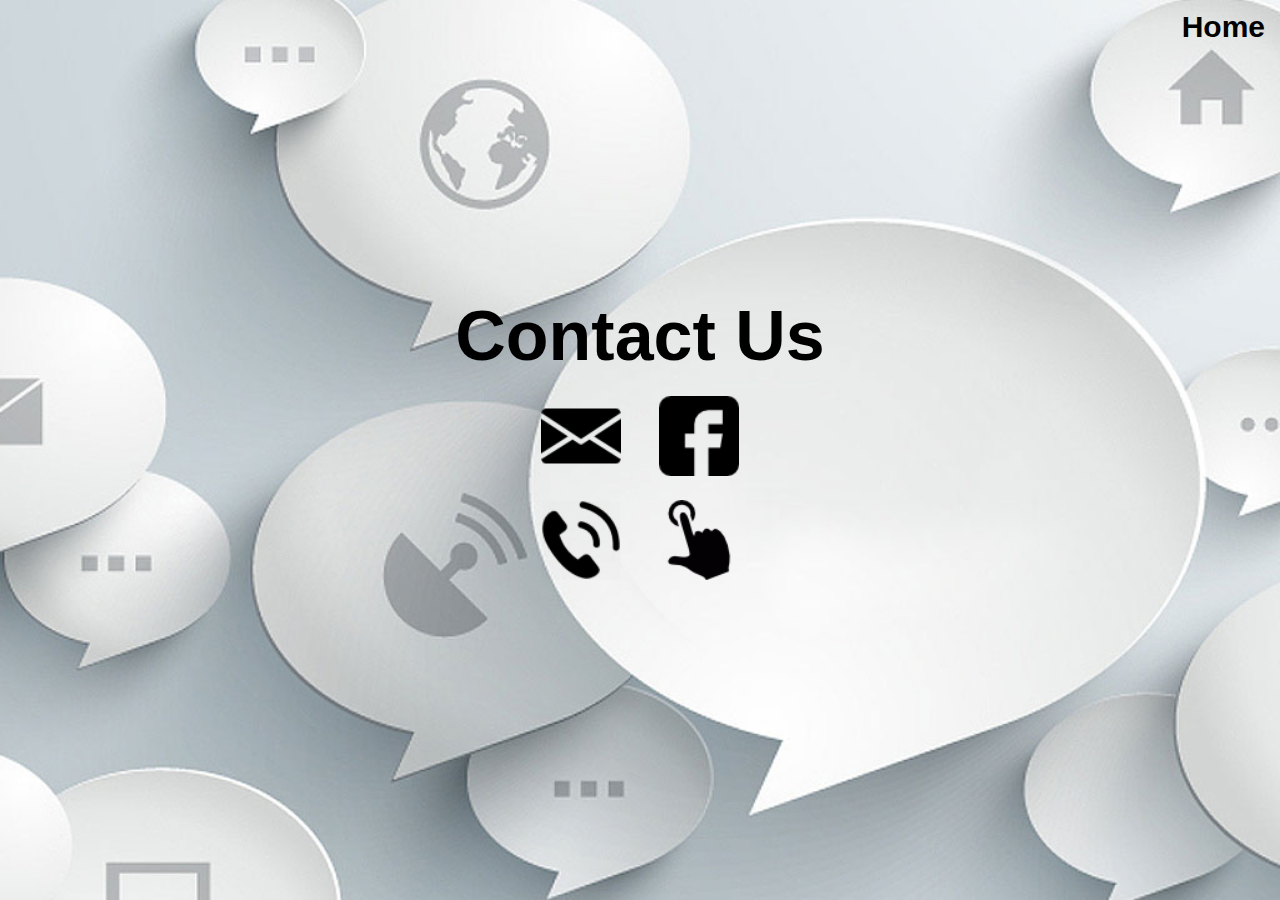
<file: contact.html>
﻿<!DOCTYPE html>

<html lang="en" xmlns="http://www.w3.org/1999/xhtml">
<head>
    <meta charset="utf-8">
    <meta name="viewport" content="width=device-witdh, initial scale=1">
    <title>Registration Form</title>
    <link rel="stylesheet" type="text/css" href="style.css">
</head>
<body>
	<a class="contact_home" href="websiteko.html" >Home</a>
	<section class="contactus">
		<p>Contact Us</p>

		<div class="contact_img">
			<a href="#"><img src="email.png" alt="email icon" /></a>
			<a href="#"><img src="facebook.png" alt="facebook icon" /></a>
			<a href="#">	<img src="contact_icon.png" alt="contact icon" /></a>
			<a href="#"><img src="hands.png" alt="hand icon" /></a>
			
		
			
		</div>
	</section>
</body>
</html>
</file>
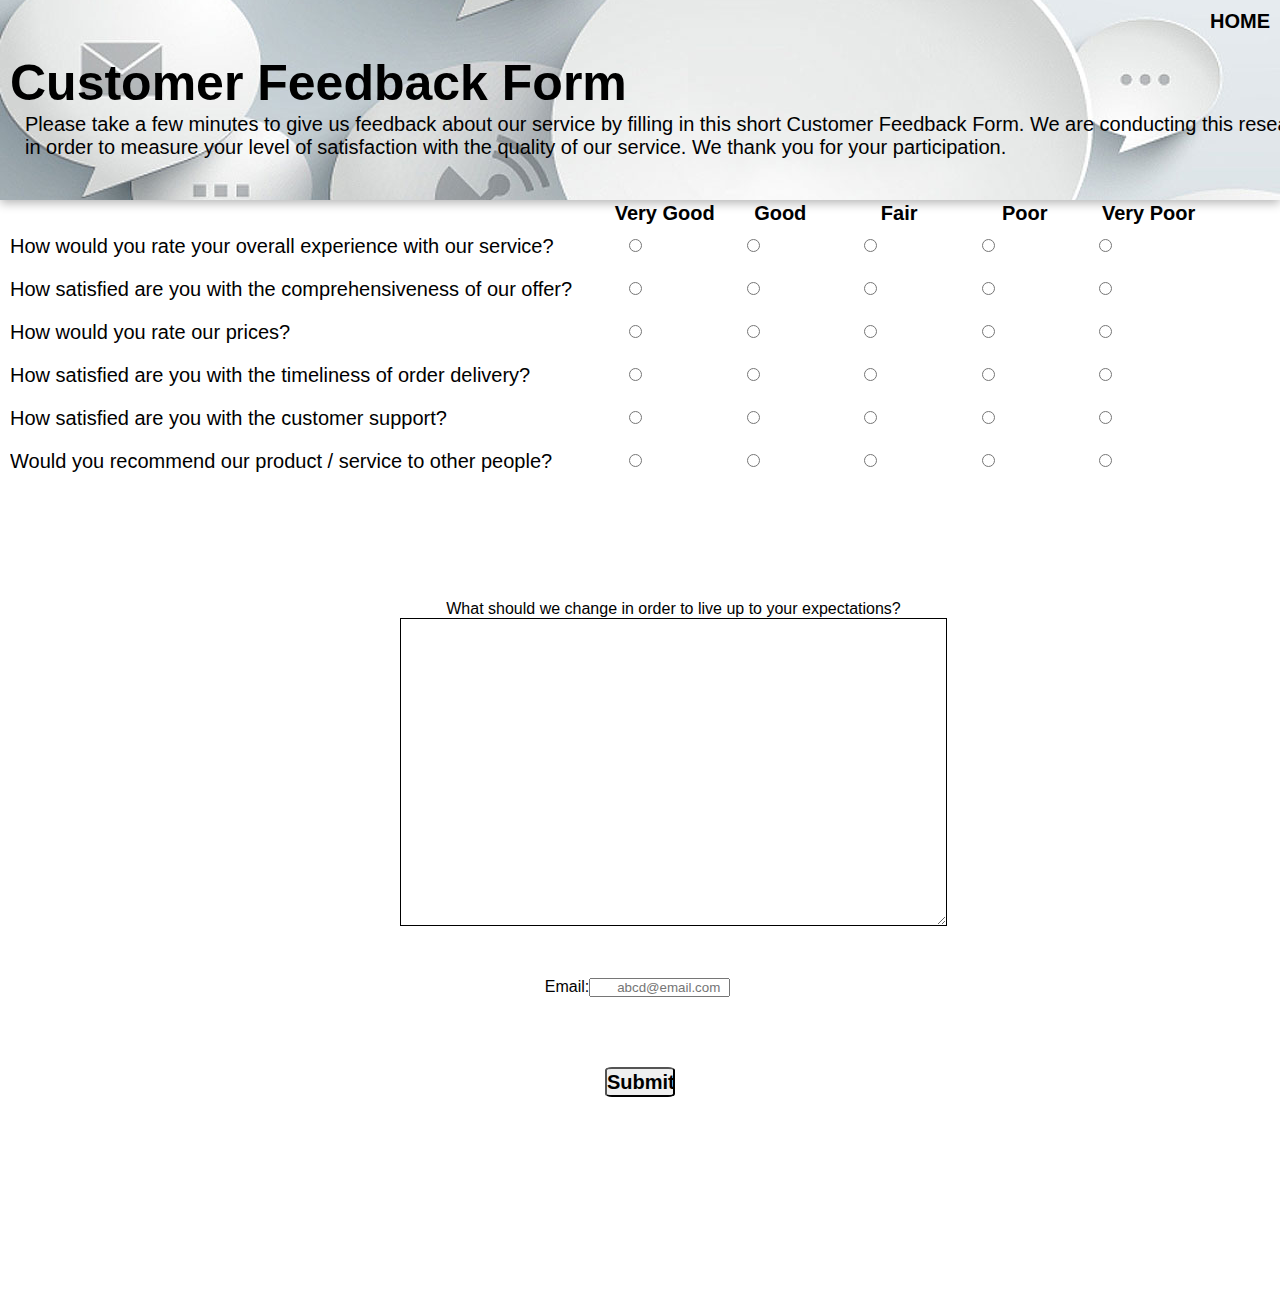
<file: feedbackform.html>
<!DOCTYPE HTML>

<html>
     <head>
  <title>Feedback Form</title>

     <link rel="stylesheet" type="text/css" href="style.css">
</head>

<body class="feed_form">
<form >
	<div class="feedbg">
		<div id="homelink">  <a href="websiteko.html">HOME</a></div>

		<div class="feedtitle">
			<h1>Customer Feedback Form</h1>
			<p>
				Please take a few minutes to give us feedback about our service by filling in this short Customer Feedback Form.
				We are conducting this research in order
				to measure your level of satisfaction with the quality of our service. We thank you for your participation.
			</p>
		</div>
	</div>
<hr>

<div>
	<div class="rate">
		<ul class="rating">
			<li>Very Good</li>
			<li class="rating2"> Good</li>
			<li class="rating3"> Fair</li>
			<li class="rating4"> Poor</li>
			<li class="rating5"> Very Poor</li>
		</ul>
	</div>

	<div class="questions">
		<div class="question">
			<p>How would you rate your overall experience with our service?</p>
			<div class="rbuttons">
				<input type="radio" id="Very_Good" name="rating1" value="Very Good">
				<input type="radio" id="Good" name="rating" value="Good">
				<input type="radio" id="Fair" name="rating" value="Fair">
				<input type="radio" id="Poor" name="rating" value="Poor">
				<input type="radio" id="Very_Poor" name="rating" value="Very Poor">
			</div>
		</div>
		<div class="question">
			<p>How satisfied are you with the comprehensiveness of our offer?</p>
			<div class="rbuttons">
				<input type="radio" id="Very_Good" name="rating1" value="Very Good">
				<input type="radio" id="Good" name="rating1" value="Good">
				<input type="radio" id="Fair" name="rating1" value="Fair">
				<input type="radio" id="Poor" name="rating1" value="Poor">
				<input type="radio" id="Very_Poor" name="rating1" value="Very Poor">
			</div>
		</div>
		<div class="question">
				<p>How would you rate our prices?</p>
			<div class="rbuttons">
				<input type="radio" id="Very_Good" name="rating2" value="Very Good">
				<input type="radio" id="Good" name="rating2" value="Good">
				<input type="radio" id="Fair" name="rating2" value="Fair">
				<input type="radio" id="Poor" name="rating2" value="Poor">
				<input type="radio" id="Very_Poor" name="rating2" value="Very Poor">
			</div>
		</div>
		<div class="question">
			<p>How satisfied are you with the timeliness of order delivery?</p>
			<div class="rbuttons">
				<input type="radio" id="Very_Good" name="rating3" value="Very Good">
				<input type="radio" id="Good" name="rating3" value="Good">
				<input type="radio" id="Fair" name="rating3" value="Fair">
				<input type="radio" id="Poor" name="rating3" value="Poor">
				<input type="radio" id="Very_Poor" name="rating3" value="Very Poor">
			</div>
		</div>
		<div class="question">
			<p>How satisfied are you with the customer support?</p>
			<div class="rbuttons">
				<input type="radio" id="Very_Good" name="rating4" value="Very Good">
				<input type="radio" id="Good" name="rating4" value="Good">
				<input type="radio" id="Fair" name="rating4" value="Fair">
				<input type="radio" id="Poor" name="rating4" value="Poor">
				<input type="radio" id="Very_Poor" name="rating4" value="Very Poor">
			</div>
		</div>
		<div class="question">
			<p>Would you recommend our product / service to other people?</p>
			<div class="rbuttons">
				<input type="radio" id="Very_Good" name="rating5" value="Very Good">
				<input type="radio" id="Good" name="rating5" value="Good">
				<input type="radio" id="Fair" name="rating5" value="Fair">
				<input type="radio" id="Poor" name="rating5" value="Poor">
				<input type="radio" id="Very_Poor" name="rating5" value="Very Poor">
			</div>
		</div>

	</div>

	<div class="text_area">
		<p>What should we change in order to live up to your expectations?</p>
		
<textarea id="text" name="feedback" rows=20 cols=60 wrap>
    </textarea>
	</div>
<div class="submit-email">
		<div class="email-txt">
			<p>Email:</p>
			<input type="text" placeholder="       abcd@email.com" name="txt" size="15" required>
		</div>
		<div class="button2"><button type="Submit" >Submit</button></div>
	</div>

</div>
        </form>
</body>

</html>
</file>
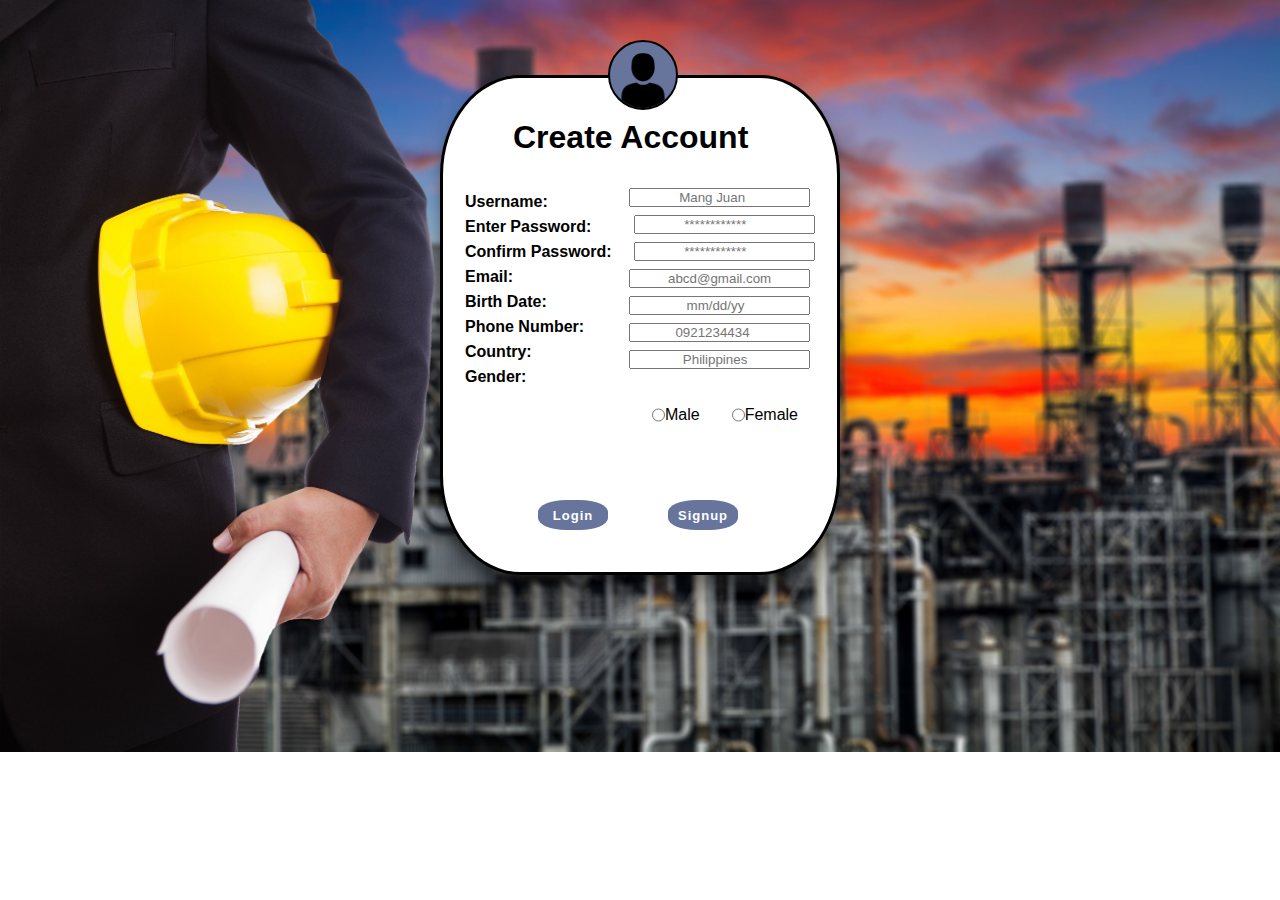
<file: registration form.html>
﻿<!DOCTYPE HTML>

<html>

<head>

    <meta charset="utf-8">
     <meta name="viewport" content="width=device-witdh, initial scale=1">
     <title>Registration Form</title>
     <link rel="stylesheet" type="text/css" href="style.css">
</head>

<body class="loginbg">  
 
  <form>
      <div class="reg_form">
          <div class="manbg1"> <img src="man-user.png" alt="logo" /></div>
          <h1>Create Account</h1>

          <div class="fields">

              <div class="input2">
                  <p>Username:</p>
                  <p>Enter Password:</p>
                  <p>Confirm Password:</p>
                  <p>Email:</p>
                  <p>Birth Date:</p>
                  <p>Phone Number:</p>
                  <p>Country:</p>
                  <p>Gender: </p>
              </div>

              <div class="input3">
                  <input type="text" placeholder="             Mang Juan" >
                  <input type="password" placeholder="             ************" >
                  <input type="password" placeholder="             ************" >
                  <input type="text" placeholder="          abcd@gmail.com" >
                  <input type="text" placeholder="               mm/dd/yy" >
                  <input type="text" placeholder="            0921234434" >
                  <input type="text" placeholder="              Philippines" >
              </div>

          </div>
          <div class="gender">

              <input type="radio" name="gender" data="male" required wrap>Male&emsp;&emsp;
              <input type="radio" name="gender" data="female" required wrap>Female
          </div>


          <div class="buttons1">
              <button type="button" onclick="button2Function()">Login</button>
              <button type="Submit">Signup</button>
          </div>

      </div>

   </form>
    <script>
function button2Function() {
  location.replace('index.php')
}
</script>
</body>

</html>
</file>
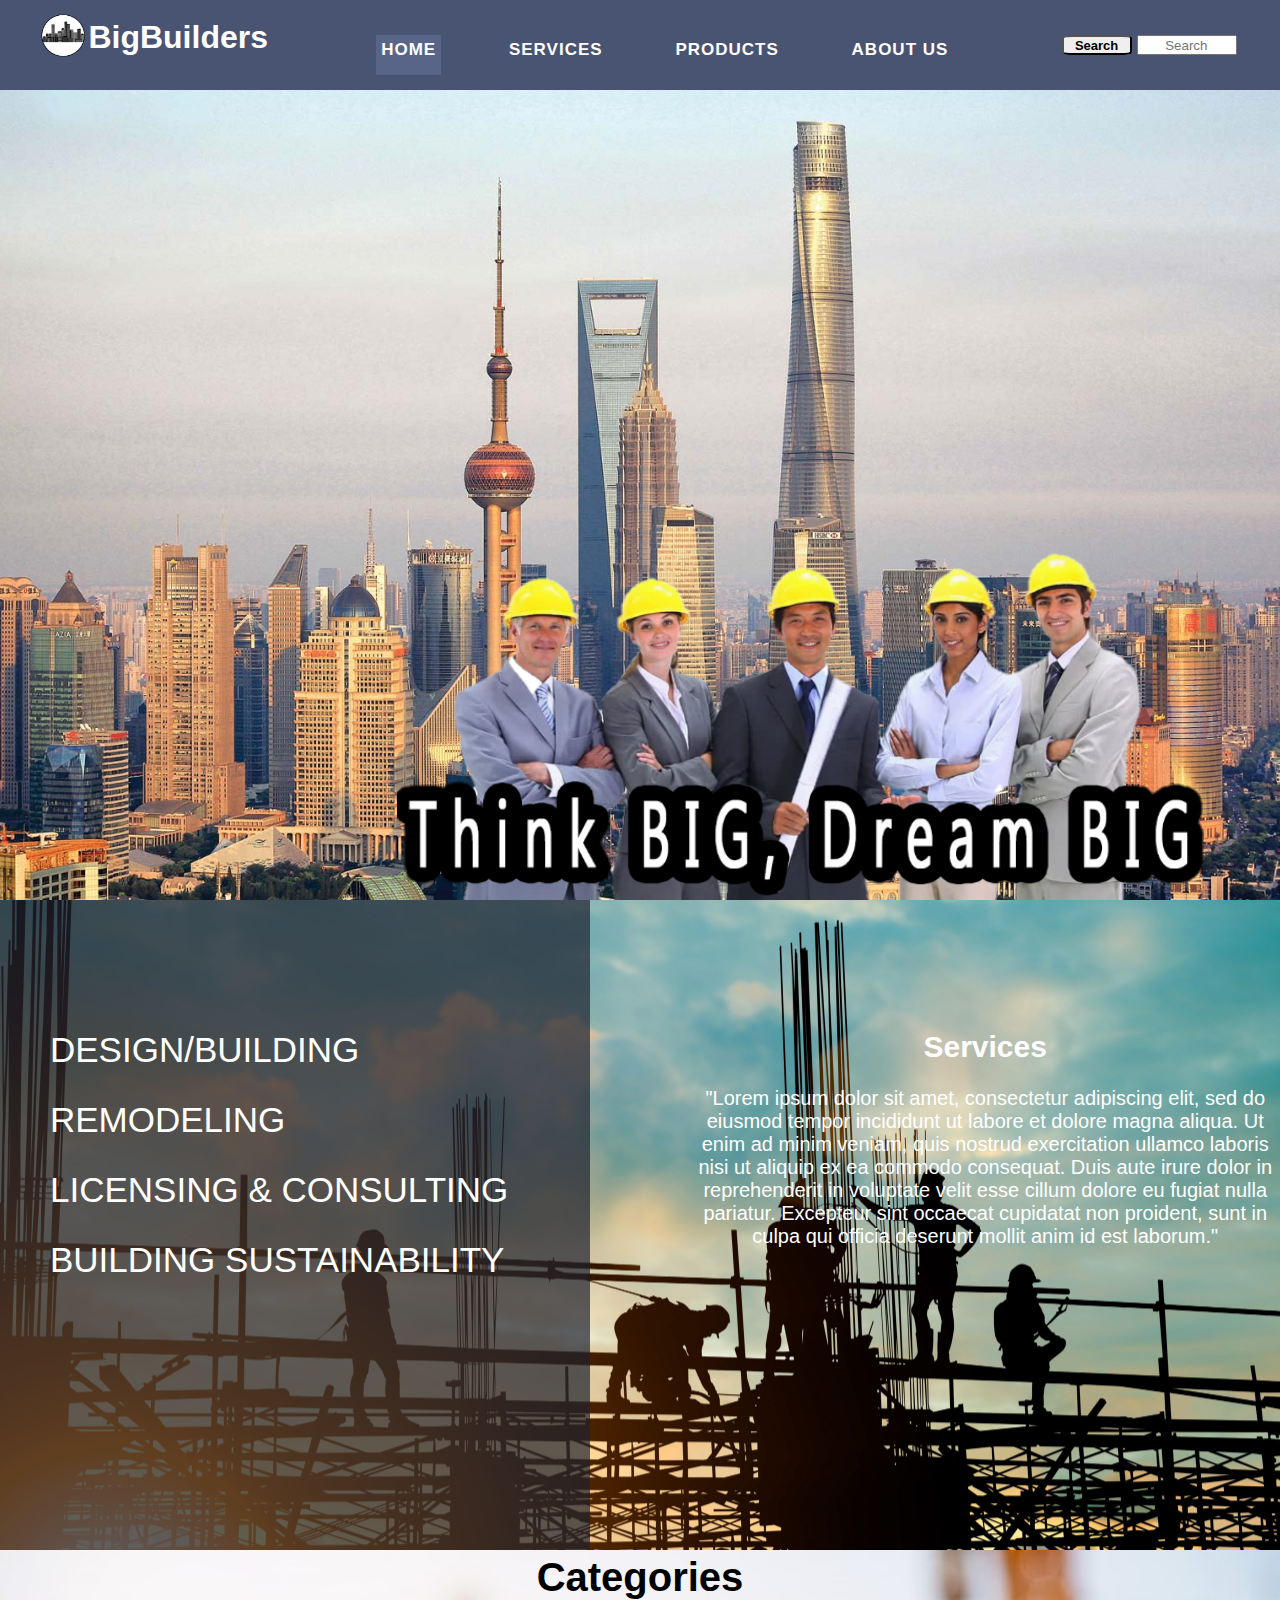
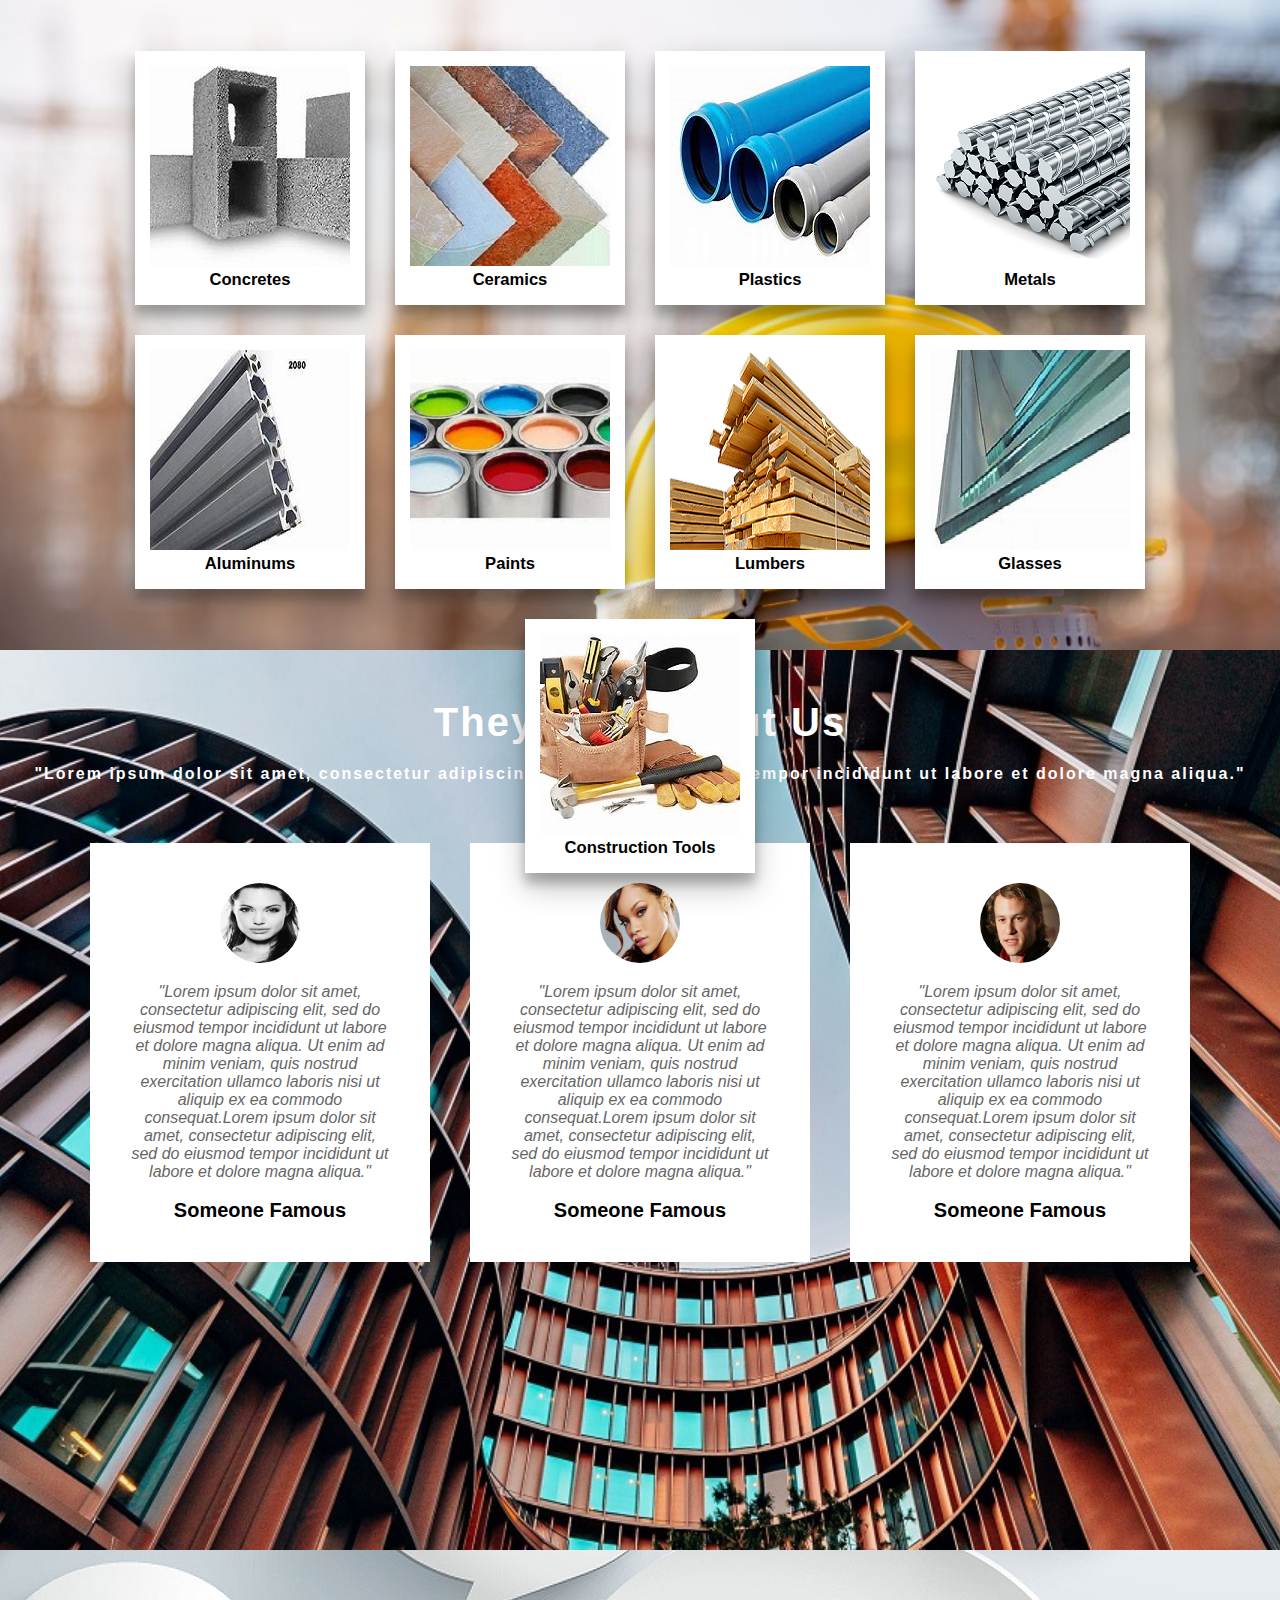
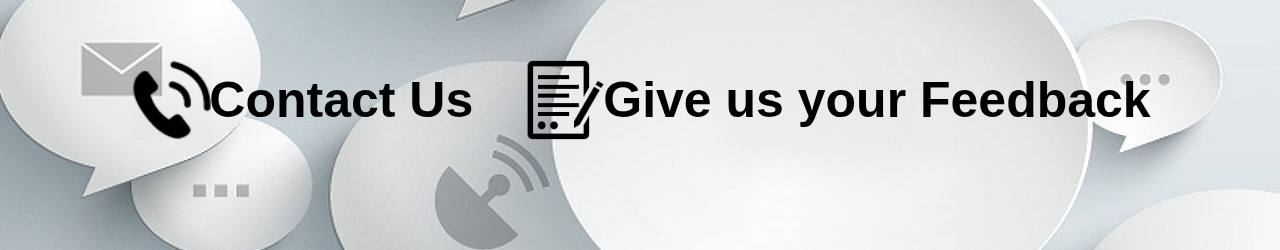
<file: websiteko.html>
<?php session_start(); /* Starts the session */

if(!isset($_SESSION['UserData']['Username'])){
	header("location:index.php");
	exit;
}
?>

<!DOCTYPE HTML>

<html Lang="en">

<head>
    <meta charset="UTF-8" />
<meta name="viewport" content="width=device-width,initial-scale=1.0"/>
<meta http-equiv="X-UA-Compatible" content="ied=edge"/>
<link rel="stylesheet" type="text/css" href="style.css">

</head>

<body>

	<nav>
		<div class="logo">
			<img src="logo.png" alt="logo"/>
			<h1>BigBuilders</h1>
		</div>

		<ul class="nav-links">
			<li><a data-page="Home" href="#Home">HOME</a>  </li>
			<li><a data-page= "Services" href="#Services">SERVICES</a>  </li>
			<li><a data-page= "Category" href="#Category">PRODUCTS</a>  </li>
			<li><a data-page= "AboutUs" href="#AboutUs">ABOUT US</a>    </li>
			<div class="bubble"></div>
		</ul>
		<div class="search">
			<button type="Submit">Search</button>
			<input type="text" placeholder="&emsp;&emsp;Search">
		</div>

		<div class="burger">
			<div class="line1"></div>
			<div class="line2"></div>
			<div class="line3"></div>

		</div>
	</nav>

	<main>
		<!-- HOME SECTION-->
		<section class="Home" id="Home">


			<img class="man" src="mans.png" alt="man">



		</section>
		<!--HOME SECTION-->


		<!-- SERVICES SECTION-->

		<section class="Services" id="Services">
			<ul class="service">
				<li><a href="#">DESIGN/BUILDING</a>  </li>
				<li><a href="#">REMODELING</a>  </li>
				<li><a href="#">LICENSING & CONSULTING</a>  </li>
				<li><a href="#">BUILDING SUSTAINABILITY</a>    </li>
			</ul>
			<div class="description">
				<h2>Services</h2>

				<br>
				"Lorem ipsum dolor sit amet, consectetur adipiscing elit, sed do eiusmod tempor incididunt ut labore et dolore magna aliqua.
				Ut enim ad minim veniam, quis nostrud exercitation ullamco laboris nisi ut aliquip ex ea commodo consequat.
				Duis aute irure dolor in reprehenderit in voluptate velit esse cillum dolore eu fugiat nulla pariatur.
				Excepteur sint occaecat cupidatat non proident, sunt in culpa qui officia deserunt mollit anim id est laborum."

			</div>
		</section>
			<!--SERVICES SECTION-->


		<!-- PRODUCTS  SECTION-->

		<section class="Category" id="Category">
			<div class="title">
				<h4>Categories</h4> <br><br>
			</div>
			<div class="content" id="content">

				<div class="box">
					<div class="imgbx">
						<a href="#">
							<img src="metal.png" alt="metal products">
						</a>
					</div>
					<div class="text">
						<h5>Metals</h5>
					</div>
				</div>
				<div class="box">
					<div class="imgbx">
						<a href="#">
							<img src="plastic.jpg" alt="plastic products">
						</a>
					</div>
					<div class="text">
						<h5>Plastics</h5>
					</div>
				</div>
				<div class="box">
					<div class="imgbx">
						<a href="#">
							<img src="ceramics.jpg" alt="ceramic products">
						</a>
					</div>
					<div class="text">
						<h5>Ceramics</h5>
					</div>
				</div>
				<div class="box">
					<div class="imgbx">
						<a href="#">
							<img src="concrete.jpg" alt="concrete products">
						</a>
					</div>
					<div class="text">
						<h5>Concretes</h5>
					</div>
				</div>
				<div class="box">
					<div class="imgbx">

						<a href="#">
							<img src="glass.jpg" alt="glass products">
						</a>
					</div>
					<div class="text">
						<h5>Glasses</h5>
					</div>
				</div>
				<div class="box">
					<div class="imgbx">
						<a href="#">
							<img src="lumber.png" alt="lumber products">
						</a>
					</div>
					<div class="text">
						<h5>Lumbers</h5>
					</div>
				</div>
				<div class="box">
					<div class="imgbx">
						<a href="#">
							<img src="paint.jpg" alt="paint products">
						</a>
					</div>
					<div class="text">
						<h5>Paints</h5>
					</div>
				</div>
				<div class="box">
					<div class="imgbx">
						<a href="#">
							<img src="aluminum.jpg" alt="aluminum products">
						</a>
					</div>
					<div class="text">
						<h5>Aluminums</h5>
					</div>
				</div>
				<div class="box">
					<div class="imgbx">
						<a href="#">
							<img src="tools.jpg" alt="tools">
						</a>
					</div>
					<div class="text">
						<h5>Construction Tools</h5>
					</div>
				</div>

			</div>
		</section>

		<!-- PRODUCT SECTION-->
		<!-- ABOUT US SECTION-->

		<section class="AboutUs" id="AboutUs">
			
			<div class="testimonies">
				<h4> They Said About Us </h4>
				<p>
					"Lorem ipsum dolor sit amet, consectetur adipiscing elit,
					sed do eiusmod tempor incididunt ut labore et dolore magna aliqua."
				</p>
			</div>
				<div class="contents">
					<div class="boxes">
						<div class="imgbxes">
							<img src="1.jpg" alt="someone famous" />
						</div>
						<div class="txt">
							<p>
								"Lorem ipsum dolor sit amet, consectetur adipiscing elit, sed do eiusmod tempor incididunt ut labore et dolore magna aliqua.
								Ut enim ad minim veniam, quis nostrud exercitation ullamco laboris nisi ut aliquip ex ea commodo consequat.Lorem ipsum dolor
								sit amet, consectetur adipiscing elit, sed do eiusmod tempor incididunt ut labore et dolore magna aliqua."
							</p><br>
							<h8>Someone Famous</h8>
						</div>
					</div>
					<div class="boxes">
						<div class="imgbxes">
							<img src="2.jpg" alt="someone famous" />
						</div>
						<div class="txt">
							<p>
								"Lorem ipsum dolor sit amet, consectetur adipiscing elit, sed do eiusmod tempor incididunt ut labore et dolore magna aliqua.
								Ut enim ad minim veniam, quis nostrud exercitation ullamco laboris nisi ut aliquip ex ea commodo consequat.Lorem ipsum dolor
								sit amet, consectetur adipiscing elit, sed do eiusmod tempor incididunt ut labore et dolore magna aliqua."
							</p>
							<br>
							<h8>Someone Famous</h8>
						</div>
					</div>
					<div class="boxes">
						<div class="imgbxes">
							<img src="3.jpg" alt="someone famous" />
						</div>
						<div class="txt">
							<p>
								"Lorem ipsum dolor sit amet, consectetur adipiscing elit, sed do eiusmod tempor incididunt ut labore et dolore magna aliqua.
								Ut enim ad minim veniam, quis nostrud exercitation ullamco laboris nisi ut aliquip ex ea commodo consequat.Lorem ipsum dolor
								sit amet, consectetur adipiscing elit, sed do eiusmod tempor incididunt ut labore et dolore magna aliqua."
							</p><br>
							<h8>Someone Famous</h8>
						</div>
					</div>
				</div>


		</section>
		<!-- ABOUT US SECTION-->
		<div class="feedback">
			<div class="contact-us">
				<img src="contact_icon.png" alt="contact icon" />
			<a href="contact.html">Contact Us</a>  </div>
			<div class="feedform">
				<img src="feed_icon.png" alt="Feedback icon" />
			<a href="feedbackform.html">Give us your Feedback </a></div>	
				
		</div>
	</main>


	<script src="app.js"></script>

</body>

</html>
</file>
<file: style.css>
*{
    margin: 0;
    padding: 0;
    box-sizing:border-box;
       font-family: 'Comic Sans MS',sans-serif;
       outline:none;
}

nav{
    position: fixed;
    display: flex;
    top: 0;
    left: 0;
    width: 100%;
    justify-content: space-around;
    align-items: center;
    min-height: 10vh;
    background-color:#495472;
    z-index: 4;

}

.logo {
    color: white;
    position: relative;
    display: flex;
    flex-direction: row;
    height:10vh;
    padding-top:8px;
}

.logo img{
    height:50px;
    width:50px;

}

h1{
    height:30px;
    padding-top:11px;
}
    
.nav-links{
    display: flex;
    justify-content: space-around;
    width: 50%;
    padding-top:10px;
}


.nav-links a {
        color: white;
        text-decoration: none;
        letter-spacing: 1px;
        font-size: 17px;
        font-weight: bold;
        padding: 5px 5px 16px 5px;
    }

 .nav-links a:hover {
        transition: all 0.3s ease 0s;
        font-size: 16px;
    }

.nav-links li {
        list-style: none;
    }


.search{
    display: flex;
    justify-content: space-between;

}

.search button,input[type=text]{
    margin-right: 5px;
}

.search button {
		font-size: 13px;
		font-weight: bold;
		height: 20px;
        width:70px;
		border-radius:15%;
		cursor: pointer;
		transition: all 0.3s ease 0s;
	}

.search button:hover{
        transition: all 0.3s ease 0s;
        height: 23px;
}

.search input[type=text]{
    width:100px;
    height: 20px;
}

.burger{
    display: none;
    cursor: pointer;
}

.burger div{
    width:25px;
    height:2px;
    background-color: white;
    margin:5px;
    transition: all 0.3s ease;
}

.Home {
    background-image:url(bg.jpg);
    position: relative;
     min-height: 100vh;
    background-size: cover;
    background-position:center;
    background-repeat: no-repeat;
    z-index: 1;
    overflow: hidden;

}

.navlinks2 {
    list-style:none;
    text-align:right;
    position:relative;

}

.navlinks2 li {
    color: black;
      padding-bottom: 5px;
}

 .navlinks2 li a{
     text-decoration:none;
     color: black;
  

 }

.man{
    position:absolute;
    left:31%;
    height:350px;
    bottom:0px;
    z-index:2;
    }

.Services{
    position: relative;
    background-image:url(const.jpg);
    background-size: cover;
    background-position:center;
    background-repeat: no-repeat;
    min-height: 650px;
    display:flex;
    min-width: 100%;
    flex-direction: row;
    

}

.service{
    width: 600px;
    padding-top: 130px;
    padding-left: 50px;
    background-color: rgba(28.63, 32.94, 44.71,0.7);
    }
.service li {
      padding-bottom: 30px;
      font-size: 35px;
      display: block;

  }
.service li a{
    text-decoration: none;
    color:white;
}

    .service li a:hover {
        transition: all 0.3s ease 0s;
        font-size: 37px;
    }

    .description {
        position: relative;
        padding-top: 130px;
        padding-left: 100px;
        color: white;
        font-size: 20px;
        display: flex;
        flex-direction: column;
        position: relative;
        width: 700px;
        height: 500px;
        align-items: center;
        text-align: center;
    }

 .Category{
    height: 700px;
    width: 100%;
    background-image: url(hat.jpg);
    background-size: cover;
    background-position: center;
    background-repeat: no-repeat;
    position: relative;
    }
 .metal{
     border:solid;
 }

.text{
    font-weight: bold;
}
.title{
    padding-top: 5px;
    width: 100%;
    display: flex;
    justify-content: center;
    align-items: center;
    flex-direction: column;
}
h4{
    font-size: 250%;
}
.Category .content{
    display: flex;
    justify-content: center;
    flex-direction: row-reverse;
    flex-wrap: wrap;
    margin-top: 0px;

}


.Category .content .box {
        width: 230px;
        margin: 15px;
        border: 15px solid #fff;
        box-shadow: rgba(0, 0, 0, 0.25) 0px 14px 28px, rgba(0, 0, 0, 0.22) 0px 10px 10px;
        object-fit: cover;
        background-color:white;
        transition:ease;
 

    }
    .Category .content .box:hover {
        transform: scale(0.9);
    }

    .Category .content .box .text {
        font-weight: bold;
        font-size: 20px;
        text-align: center;
    }


/*
    websiteko.html
*/


/*
    feedbackform/////////////////////////////////////////////
*/




.feed_form .feedbg {
    background-image: url(feedimg.jpg);
    position: relative;
    top: 0;
    left: 0;
    height: 200px;
    width: 100%;
    background-size: cover;
    background-position: center;
    background-repeat: no-repeat;
    box-shadow: 0px 3px 10px rgba(0,0,0,0.3);
}

#homelink a {
    display: flex;
    justify-content: flex-end;
    text-decoration: none;
    font-size: 20px;
    position: relative;
    padding: 10px;
    color: black;
    font-weight:bolder;
}

 .feed_form .feedtitle {
        display: flex;
        flex-direction: column;
        margin-bottom:10px;
        margin-left:10px;
        height: 170px;
        width: 100%;

    
        
    }

 .feedtitle h1 {
        width: 700px;
        font-size: 50px;
        height:70px;
     
    }

.feedtitle p{
    position:relative;
    left: 15px;
    width: 1300px;
    font-size: 20px;
}
hr{
    border: .5px solid white;
}
.container{
    border: solid
}

.rate{
    position: relative;
    justify-content:center;
   display:flex;
    width:100%;

 }

.rate .rating {
    position:relative;
    left:240px;
}


.rating li{
        display: inline-block;
        position: relative;
        left: 25px;
        font-size: 20px;
        font-weight: bold;
    }
li.rating2{
    margin-left:35px;
}
li.rating3{
    margin-left:70px;
}
li.rating4{
    margin-left:80px;
}
li.rating5{
    margin-left:50px;
}
.questions{
    display:flex;
    justify-content:flex-start;
    align-content:flex-start;
    flex-direction:column;
    position:relative;
    margin:10px ;
    width:90%;
    overflow-x:hidden;
  

}
    .questions p{
        position:relative;
        font-size:20px;
    }
    .questions .question {
        display: flex;
        justify-content: space-between;
        align-items: center;
        flex-direction: row;
        padding-bottom:20px;
    }

        .questions .question .rbuttons input[type=radio] {
            margin: 0px 50px;
        }

        .text_area {
            position:absolute;
            top: 600px;
            left: 400px;
        text-align:center;
        }

#text{
   padding: 5px 25px 1px 25px ;
   background-color: transparent;
   border: 1px solid;
   }

#text:hover{
    background-color: white;
}

.email {
    position: relative;
    top:-190px;
    left:0;
    display: flex;
    justify-content:center;
    align-items:center;
    width:100%;
    flex-direction:row;
    font-weight:bold;

}

#formbutton {
    display: flex;
    justify-content:center;
    position:relative;
    top:-100px;
    }

#formbutton input[type=submit]{
    position: relative;
    font-size: 20px;
    width:100px;
    height:30px;
    font-weight:bolder;
    border-radius:20%;
    border-color: black;
    cursor: pointer;
    transition: all 0.3s ease 0s;
}

#formbutton input[type=submit]:hover{
    background-color: transparent;
}

.email input[type=text]{
    background-color: transparent;
 }

.email input[type=text]:hover{
    background-color: white;
}

/*
    feedbackform/////////////////////////////////////////////
*/


/*
   Sign UP/////////////////////////////////////////////////////////////////////
*/
.reg_form {
    position: relative;
    background-color: #fff;
    border: solid;
    border-radius: 20%;
    box-shadow: rgba(0, 0, 0, 0.25) 0px 14px 28px, rgba(0, 0, 0, 0.22) 0px 10px 10px;
    min-width: 400px;
    min-height: 500px;
    display: flex;
    justify-content: center;
    align-items: center;
}

.manbg1 {
    position: absolute;
    top: -38px;
    left: 165px;
    height: 70px;
    width: 70px;
    border: 2px solid;
    background-color: rgba(103, 117, 157,1);
    border-radius: 50%;
    overflow: hidden;
}

.manbg1 img {
    position: absolute;
    top: 7.5px;
    left: 1px;
    transform: scale(.9);
    object-fit: cover;
}

.reg_form h1{
    position:absolute;
    top:30px;
    left:70px;
    width:300px;
    height:50px;
    font-weight:800;
}

.fields  {
    display:flex;
    align-items:baseline;
    flex-direction:row;
    justify-content:space-between;
    position:absolute;
    width:350px;
    height:200px;
    top:110px;

  }

.fields .input2 {
        display: flex;
        flex-direction:column;
        align-items: start;
        justify-content:space-between;
        position:relative;  
        width:200px; 
        font-weight:bold;
        top:5px;
    }

.fields .input2 p{
        margin-bottom:7px;
    }

.fields .input3 {
        display: flex;
        align-items: end;
        justify-content: space-between;
        flex-direction: column;
       
 }

.fields .input3 input[type=text], input[type=password] {
        margin-bottom:8px;
    }

.gender{
    display:flex;
    flex-direction:row;
    position:relative;
    top:90px;
    right:-185px;
}

.buttons1 {
    display: flex;
    align-items: center;
    justify-content: space-between;
    flex-direction: row;
    position: relative;
    width: 200px;
    top: 190px;
    left: -75px;
}

.buttons1 button {
    font-size: 13px;
    border-radius: 40%;
    border-color: black;
    border: thin;
    padding: 5px 5px;
    background-color: rgb(103, 117, 157);
    color: white;
    font-weight: 800;
    letter-spacing: 1px;
    width: 70px;
    height: 30px;
    outline:none;

    }

.buttons1 button:hover {
    background-color: #A8AEE6;
}

.buttons1 button:active {
    box-shadow: rgba(0, 0, 0, 0.16) 0px 3px 6px, rgba(0, 0, 0, 0.23) 0px 3px 6px;
    transform: translateY(4px);
}
    td input[type=submit] {
        font-weight: bold;
        position: relative;
        font-size: 20px;
        top: 90px;
        left: 137px;
        cursor: pointer;
    }

/*
   Sign UP/////////////////////////////////////////////////////////////////////
*/



.AboutUs {
    background-image: url(about.jpg);
    background-size: cover;
    background-position: center;
    background-repeat: no-repeat;
  min-height: 100vh;     
    width: 100%;
  
}
h7 {
    font-size: 40px;
}

.testimonies{
padding-top:50px;
color:#fff;
display:flex;
justify-content:center;
flex-direction:column;
align-items:center;
font-weight:bolder;
letter-spacing: 2px;
}
.testimonies p{
    padding-top: 20px;
}


.txt {
    text-align: center;
}

    .txt p {
        color: #666;
        font-style: italic;
    }

h8 {
    font-weight: bolder;
    font-size: 20px;
}

h7 {
    font-weight: bolder;
    font-size: 50px;
}

.AboutUs .contents{
display:flex;
justify-content:center;
flex-wrap:wrap;
flex-direction:row;
margin-top:40px;
}

.AboutUs .contents .boxes{
width: 340px;
margin: 20px;
padding:40px;
background: #fff;
display:flex;
justify-content:center;
align-items: center;
flex-direction: column;
}

.AboutUs .contents .boxes .imgbxes{
    position:relative;
    width:80px;
    height:80px;
    margin-bottom: 20px;
    border-radius: 50%;
    overflow:hidden;
}

.AboutUs .contents .boxes .imgbxes img{
    position:absolute;
    top: 0;
    left: 0;
    width: 100%;
    height:100%;
    object-fit:cover;

}


/*
    login
*/


.loginbg {
	background-image: url(loginbg.jpg);
	background-size: cover;
	background-position: center;
	background-repeat: no-repeat;
	height: 650px;
	width: 100%;
	display: flex;
	justify-content: center;
	align-items: center;
}

.log_account {
    display: flex;
    justify-content: center;
    align-items: center;
    width: 300px;
    height: 300px;
    position: absolute;
    border: solid;
    box-shadow: rgba(0, 0, 0, 0.07) 0px 1px 2px, rgba(0, 0, 0, 0.07) 0px 2px 4px, rgba(0, 0, 0, 0.07) 0px 4px 8px, rgba(0, 0, 0, 0.07) 0px 8px 16px, rgba(0, 0, 0, 0.07) 0px 16px 32px, rgba(0, 0, 0, 0.07) 0px 32px 64px;
    border-radius: 20%;
    background-color: #fff;
}
 h7 {
    font-size: 35px;
    position:absolute;
    top:40px;
    left:100px;
    letter-spacing:0.5px;
    font-weight:800;

}

.log_account .login .manbg {
    position: absolute;
    top: -35px;
    left: 112px;
    height: 70px;
    width: 70px;
    border:2px solid;
    background-color: rgba(103, 117, 157,1);
    border-radius: 50%;
    overflow: hidden;
}

.log_account .login .manbg img {
        position: absolute;
        top: 7.5px;
        left: 1px;    
        transform: scale(.9);
        object-fit: cover;
    }

.icon {
    transform: scale(.3);
    display:flex;
    justify-content:center;
    flex-direction:column;
    width:20px;
    height:30px;
    position:relative;
    top:-47px;
    right:16px;

}

.icon img{
    margin-bottom:15px;
}

.input {
    display: flex;
    justify-content: center;
    flex-direction: column;
    width: 100%;
    height: 100%;
    position:relative;
    left:10px;
}

.input input[type=text]{
    margin-bottom:7px;
}

.log_account .buttons {
    display: flex;
    align-items: center;
    justify-content:space-between;
    flex-direction: row;
    position: absolute;
    width:200px;
    top:240px;
    left:50px;
}

.buttons button {
    font-size: 13px;
    border-radius: 40%;
    padding: 5px 5px;
    border-color:white;
    background-color: rgb(103, 117, 157);
    color:white;
    font-weight:800;
    letter-spacing:1px;
    width:70px;
    height:30px;
    outline:none;
}

    .buttons button:hover {
        background-color: #A8AEE6;
    }
    .buttons button:active {
        box-shadow: rgba(0, 0, 0, 0.16) 0px 3px 6px, rgba(0, 0, 0, 0.23) 0px 3px 6px;
        transform: translateY(4px);
    }
    /*
    login
*/

/*
feedback section
*/
.feedback{
    background-image:url(feedimg.jpg);
    background-position:center;
    background-repeat:no-repeat;
    height:300px;
    width:100%;
    background-size:cover;
    display:flex;
    justify-content:center;
    align-items:center;
    flex-direction:row;
   
}

    .feedback img {
      width:80px;
      height:80px;
        position:relative;
        left:3px;
    }

    .feedback a{
        font-size:50px;
        text-decoration:none;
        color:black;
        font-weight:bold;
    }

    .feedback .contact-us {
        display: flex;
        justify-content: center;
        align-items: center;       
    }

    .feedback .feedform {
        display: flex;
        justify-content: center;
        align-items: center;
        margin-left:50px;
    }
        .feedback .feedform a:hover{
            font-size:53px;

        }


    .feedback a:hover {
        transition: all 0.3s ease 0s;
        font-size: 53px;
    }
    /*
feedback section
*/
.contactus {
    background-image: url(feedimg.jpg);
    background-position: center;
    background-repeat: no-repeat;
    background-size: cover;
    min-height:100vh;
    display:flex;
    justify-content:center;
    align-items :center;
    flex-direction:column;
}

.contactus p{
    font-size:70px;
    font-weight:700;
}
.contact_img {
    position:relative;
    display:flex;
    justify-content:space-around;
    align-items:center;
    flex-direction:row;
    padding: 10px;
   width:20%;
   height:100%;
    flex-wrap:wrap; 
}

    .contact_img img {
        position: relative;
        padding: 10px;
        width: 100px;
        height: 100px;
    }
        .contact_img img:hover {
            animation: shake 0.5s;
            animation-iteration-count: infinite;
        }

@keyframes shake {
    0% {
        transform: translate(1px, 1px) rotate(0deg);
    }

    10% {
        transform: translate(-1px, -2px) rotate(-1deg);
    }

    20% {
        transform: translate(-3px, 0px) rotate(1deg);
    }

    30% {
        transform: translate(3px, 2px) rotate(0deg);
    }

    40% {
        transform: translate(1px, -1px) rotate(1deg);
    }

    50% {
        transform: translate(-1px, 2px) rotate(-1deg);
    }

    60% {
        transform: translate(-3px, 1px) rotate(0deg);
    }

    70% {
        transform: translate(3px, 1px) rotate(-1deg);
    }

    80% {
        transform: translate(-1px, -1px) rotate(1deg);
    }

    90% {
        transform: translate(1px, 2px) rotate(0deg);
    }

    100% {
        transform: translate(1px, -2px) rotate(-1deg);
    }
}

        /*
contact.html
*/
        /*
contact.html
*/
        .bubble {
            position: absolute;
            z-index: -2;
            background-color: rgba(103, 117, 157,0.5);
            transition: all 0.5s ease;
        }


.spans{
	color:red;
	font-size:15px;
	position:relative;
	z-index:1;
	top:30px;
}


.submit-email{
    display:flex;
    justify-content:center;
    align-items:center;
    position:relative;
    flex-direction:column;
    top:475px;
  }

.submit-email .email-txt{
display:flex;
    }
    
.submit-email .button2 {
     padding:70px 0px 200px 0px;
 }
.button2  button{
        font-size:20px;
        font-weight:bolder;
        border-radius:10%;
        width:70px;
        height:30px;
    }
    .button2 button:hover {
        font-size: 21px;
        width: 72px;
        height: 32px;
    }
.contact_home {
    position: absolute;
    top: 10px;
    right: 15px;
    font-size: 30px;
    font-weight:bolder;
    text-decoration:none;
    color:black;
}
@media screen and (max-width:768px){
    body {
        overflow-x: hidden;
    }
    .bgimg{
        height: 100%;
    }
    .bubble{
        opacity:0;
    }
    nav {
        position: relative;
    }
    .nav-links {      
        position: absolute;
        right:0px;
        height: 92vh;
        top: 8vh;
        background-color: #495472;
        display: flex;
        flex-direction: column;
        align-items: center;
        width: 50%;
        transform: translateX(100%);
        transition: transform 0.5s ease-in;
        z-index: 5;
    }
   
    .nav-links li {
        opacity: 0;

            }
  
     .burger{
        display: block;
             }

    .Services{
        display: flex;
        flex-direction: column-reverse;
         position: relative;
        height: 100%;

         }


 .description{
    letter-spacing: 1px;
    display: flex;
    flex-direction: column;
    justify-items: center;
    position: relative;
    width: 450px;
    height: 500px;
    padding: 20px 1px 1px 50px;
    align-items: center;
    text-align: justify;
    margin-left:8px;

 }

    ul.service {
        position:relative;
        height: 94vh;
        }

    ul.service li a {
     font-size:30px;

        }


    .Category {
        position: relative;
        display: flex;
        flex-direction: column;
        align-items: center;
        width: 100%;
        height: 50%;
        }

h7{
   font-size:35px;
}

.testimonies p
    {
        font-size:80%;
        text-align:justify;
        position:relative;
        padding:20px 10px 0px 10px;
    }

 .feed_form .feedtitle p {
     margin:10px 5px;
        height:300px;
        position:relative;
        width:450px;
        text-align:justify;
        border:solid;
    }


    .rate {
        position: absolute;
        justify-content: center;
        display: flex;
        border:solid;
        top:0;
        left:0;
        width:100%;
    }
        .rate .rating {
            display: flex;
            justify-items: center;
            align-items: center;
            flex-direction: row;
            position: absolute;
            top: 300px;
            left: 0;
            width:80%;
        }

    .rating li{
        display:flex;
        justify-items:center;
        align-items:center;
        flex-direction:row;
        padding-left:2px;
      
    }
  

.questions {
        width: 100%;
        padding-left: 15px;
        list-style: none;
        position: relative;
        top:200px;
    }

.questions li {
         position: relative;
         padding-bottom: 25px;
         font-weight: bold;
         font-size: 17px;
        }

    .text_area {
        width: 100%;
    }

    .feedback {
        display: flex;
        justify-content: center;
        align-items: center;
        flex-direction: column;
        position: relative;
        height:80%;
        width:100%;
  
    }
        .feedback img {
            width: 80px;
            height: 80px;
            position: relative;
            left: 0px;
        }

        .feedback a {
            font-size: 40px;
            text-decoration: none;
            color: black;
            font-weight: bold;
        }
        .feedback .contact-us img { 
         position:relative;
        
        }
        .feedback .contact-us, .feedform {
            display: flex;
            justify-content: center;
            align-items: center;
            height: 100px;
            width: 100%;
            position: relative;
          
        }
        .feedback .feedform {
            position: relative;    
            width:1000px;
        }
        .feedback .feedform a{
            font-size:30px;
        }
        .feedback .contact-us a:hover {
            transition: all 0.3s ease 0s;
            font-size: 45px;
        }
        .feedback .feedform a:hover {
                transition: all 0.3s ease 0s;
                font-size: 32px;
            }
        .service{
            position:relative;
            left:-25px;

        }
   .service li a{
        font-size:30px;
    }
    .service li a:hover {
        transition: all 0.3s ease 0s;
        font-size: 31px;
    }
}
 /* medid */


.nav-active{
    transform: translateX(0%);
   
}


@keyframes navLinkFade{
    from{
        opacity:0;
        transform: translateX(50px);
    }
    to{
        opacity: 1;
         transform: translateX(0px);
    }

}
    .toggle .line1{
     transform:rotate(-45deg) translate(-5px,6px);
        }

    .toggle .line2{
        opacity:0;
        }
    .toggle .line3{
       transform:rotate(45deg) translate(-5px,-6px);
        }
</file>
